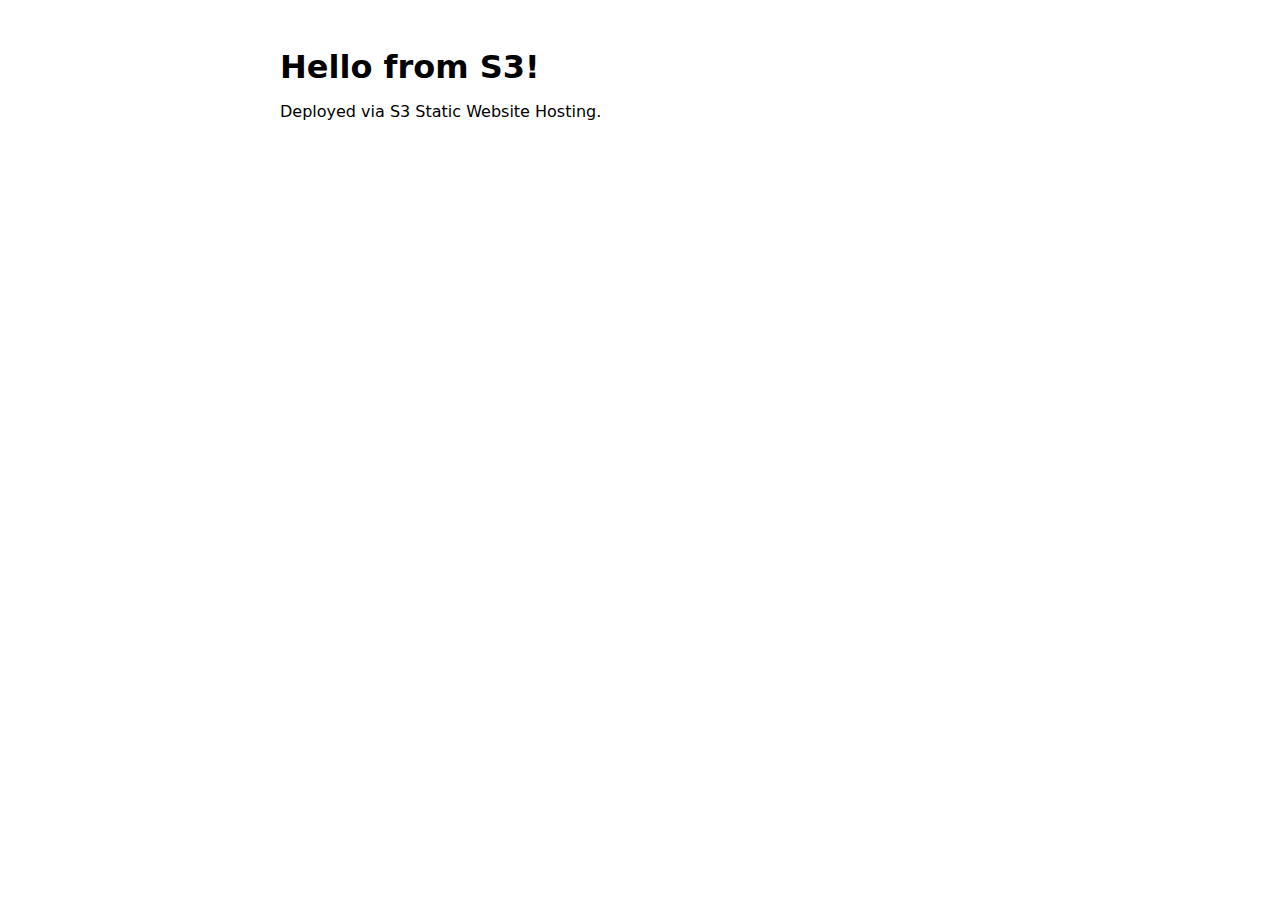
<file: ec2-static-site/index.html>
<!DOCTYPE html>
<html lang="en">
<head>
  <meta charset="UTF-8" />
  <meta name="viewport" content="width=device-width,initial-scale=1" />
  <title>My S3 Site V2</title>
  <link rel="stylesheet" href="styles.css" />
</head>
<body>
  <h1>Hello from S3!</h1>
  <p id="msg"></p>
  <script src="app.js"></script>
</body>
</html>
</file>
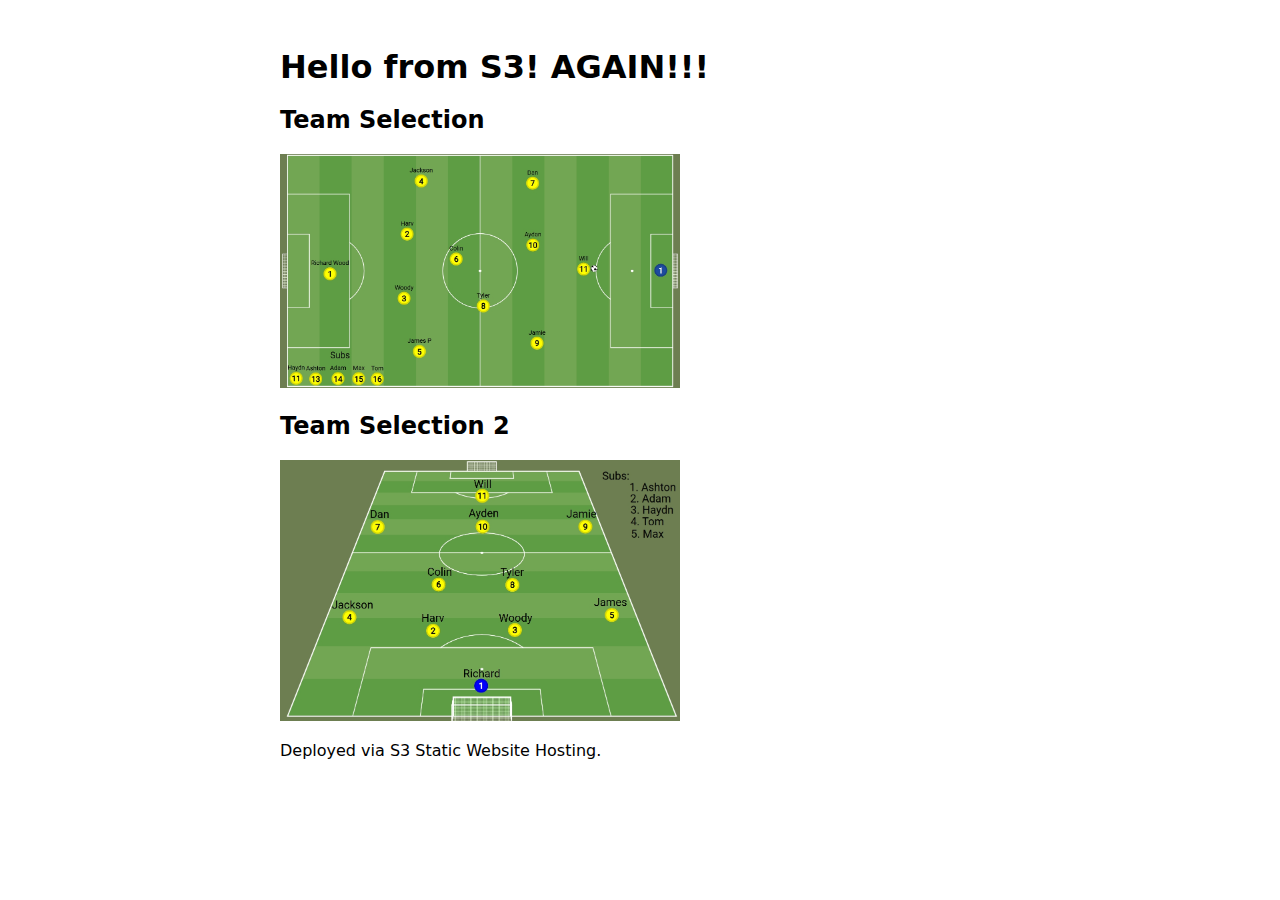
<file: my-static-site/index.html>
<!DOCTYPE html>
<html lang="en">
<head>
  <meta charset="UTF-8" />
  <meta name="viewport" content="width=device-width,initial-scale=1" />
  <title>My S3 Site</title>
  <link rel="stylesheet" href="styles.css" />
</head>
<body>
  <h1>Hello from S3! AGAIN!!!</h1>
  <h2>Team Selection</h2>
    <img src="images/Team%20Selection.jpeg" alt="Team Selection" width="400">

    <h2>Team Selection 2</h2>
    <img src="images/Team%20Selection%202.jpeg" alt="Team Selection 2" width="400">

  <p id="msg"></p>
  <script src="app.js"></script>
</body>
</html>
</file>
<file: ec2-static-site/styles.css>
body { font-family: system-ui, Arial, sans-serif; max-width: 720px; margin: 3rem auto; }
h1 { margin-bottom: .5rem; }
</file>
<file: my-static-site/styles.css>
body { font-family: system-ui, Arial, sans-serif; max-width: 720px; margin: 3rem auto; }
h1 { margin-bottom: .5rem; }
</file>
